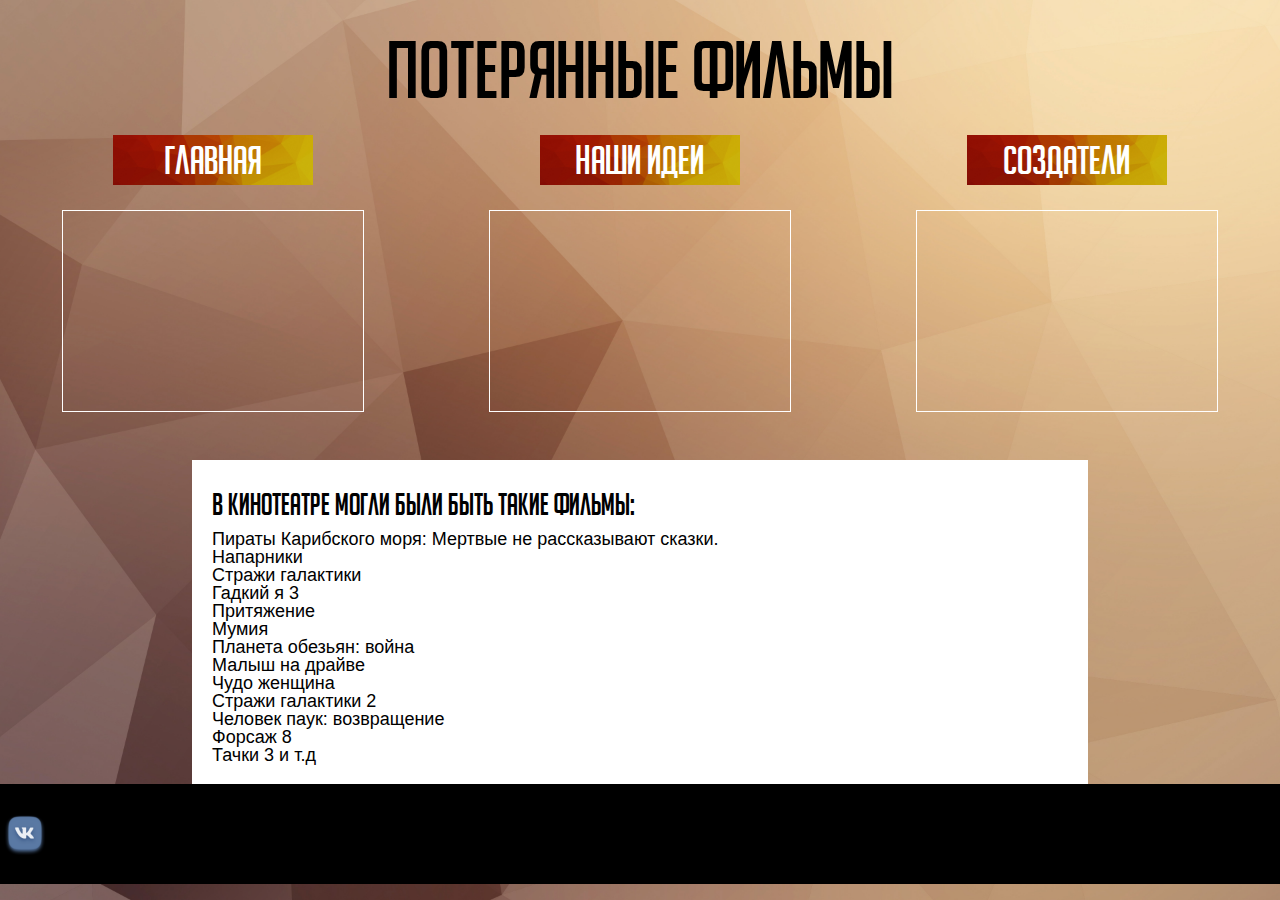
<file: index.html>
<!DOCTYPE html>
<html>
<head>
	<meta charset="utf-8">
	<title>Главная-Vyazma Trailers</title>
	<link rel="stylesheet" type="text/css" href="css/reset.css">
	<link rel="stylesheet" type="text/css" href="css/style.css">

</head>
<body>
	<div class="index page">
		<section class="mainheader">
			<h1 class="main">
			Потерянные фильмы
			</h1>
		</section>
		<section class="buttons">
			<a class="button one" href="index.html">Главная</a>
			<a class="button two" href="idea.html">Наши идеи</a>
			<a class="button three" href="creater.html">Создатели</a>
		</section>

		<section class="content">
			<iframe width="300" height="200" src="https://www.youtube.com/embed/lYI3QMD7fVM" frameborder="0" allowfullscreen></iframe>
			<iframe width="300" height="200" src="https://www.youtube.com/embed/CtZAionmhUU" frameborder="0" allowfullscreen></iframe>
			<iframe width="300" height="200" src="https://www.youtube.com/embed/CrwLEKMj0G8" frameborder="0" allowfullscreen></iframe>
		</section>
		<section class="description">
			<p>
				В кинотеатре могли были быть такие фильмы:
			</p>
			<ul>
				<li>Пираты Карибского моря: Мертвые не рассказывают сказки.</li>
				<li>Напарники</li>
				<li>Стражи галактики</li>
				<li>Гадкий я 3</li>
				<li>Притяжение </li>
				<li>Мумия</li>
				<li>Планета обезьян: война</li>
				<li>Малыш на драйве</li>
				<li>Чудо женщина</li>
				<li>Стражи галактики 2</li>
				<li>Человек паук: возвращение</li>
				<li>Форсаж 8</li>
				<li>Тачки 3 и т.д</li>
			</ul>
		</section>
		<footer class="footer">
			<a href="https://vk.com/club153607651"><img src="img/vk.png" target="_blank"></a>
		</footer>
	</div>
</body>
</html>
</file>
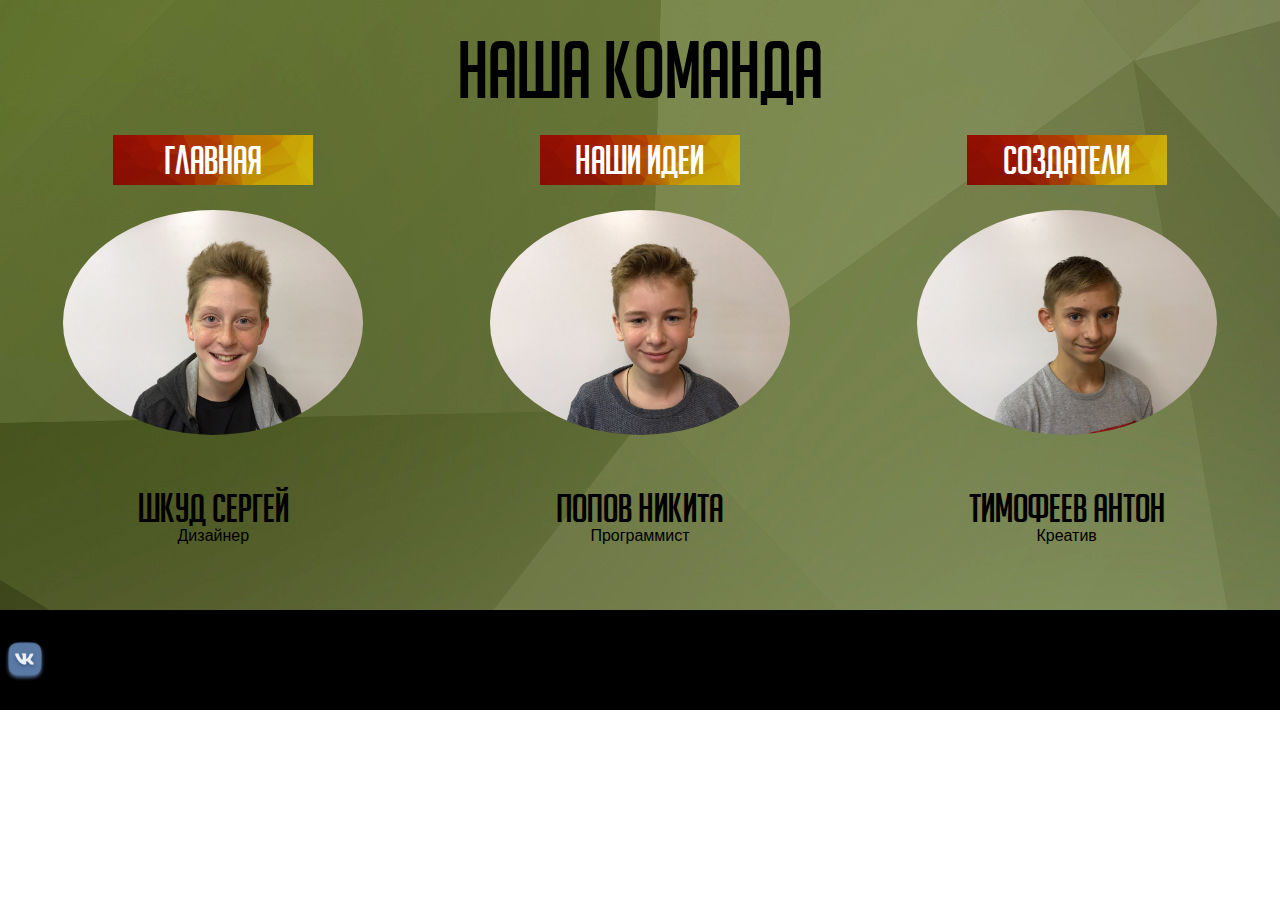
<file: creater.html>
<!DOCTYPE html>
<html>
<head>
	<meta charset="utf-8">
	<title>Создатели-Vyazma Trailers</title>
	<link rel="stylesheet" type="text/css" href="css/reset.css">
	<link rel="stylesheet" type="text/css" href="css/style.css">

</head>
<body>
	<div class="creater page">
		<section class="mainheader">
			<h1 class="main">
			наша команда
			</h1>
		</section>
		<section class="buttons">
			<a class="button one" href="index.html">Главная</a>
			<a class="button two" href="idea.html">Наши идеи</a>
			<a class="button three" href="creater.html">Создатели</a>
		</section>
		
		<section class="content">
			<div>
				<img src="img/Serega.jpg">
				<h2>Шкуд Сергей</h2>
				<p align='center'>Дизайнер</p>
			</div>
			<div>
				<img src="img/Nikita.jpg">
				<h2>Попов Никита</h2>
				<p align='center'>Программист</p>
			</div>
			<div>
				<img src="img/Anton.jpg">
				<h2>Тимофеев Антон</h2>
				<p align='center'>Креатив</p>
			</div>
		</section>
		<footer class="footer">
			<a href="https://vk.com/club153607651"><img src="img/vk.png" target="_blank"></a>	
		</footer>
	</div>
</body>
</html>
</file>
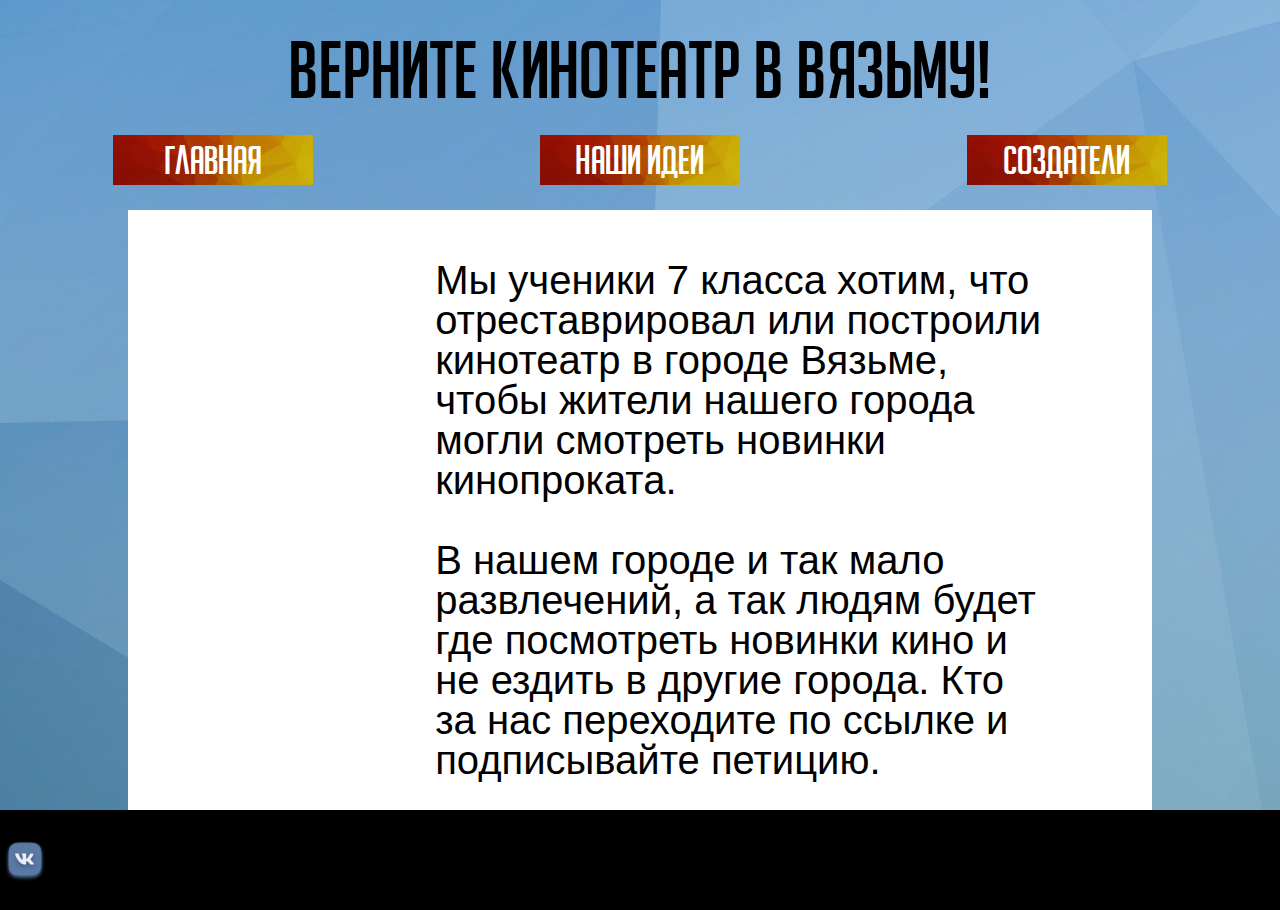
<file: idea.html>
<!DOCTYPE html>
<html>
<head>
	<meta charset="utf-8">
	<title>Идея-Vyazma Trailers</title>
	<link rel="stylesheet" type="text/css" href="css/reset.css">
	<link rel="stylesheet" type="text/css" href="css/style.css">

</head>
<body>
	<div class="idea page">
		<section class="mainheader">
			<h1 class="main">
			Верните кинотеатр в Вязьму!
			</h1>
		</section>
		<section class="buttons">
			<a class="button one" href="index.html">Главная</a>
			<a class="button two" href="idea.html">Наши идеи</a>
			<a class="button three" href="creater.html">Создатели</a>
		</section>
		
		<section class="content idea">
			<div class="change-embed-petition" data-petition-id="12286159"></div>
				<script src="https://static.change.org/product/embeds/v1/change-embeds.js" type="text/javascript"></script>
			<p>
				
Мы ученики 7 класса хотим, что отреставрировал  или построили кинотеатр в городе Вязьме,
чтобы жители нашего города могли смотреть новинки кинопроката. <br><br>
В нашем городе и так мало развлечений, а так людям будет где посмотреть новинки кино и не ездить в другие города.
Кто за нас  переходите по ссылке и подписывайте петицию.
			</p>
		</section>
		<footer class="footer">
			<a href="https://vk.com/club153607651"><img src="img/vk.png" target="_blank"></a>	
		</footer>
	</div>
</body>
</html>
</file>
<file: css/style.css>
@font-face {
	font-family: 'SW';
	src: url(../font/10089.ttf);
}

body {
	font-family: Arial, Helvetica, sans-serif;
}

h1,h2,h3,h4 {
	font-family: 'SW';
}

h1 {
	font-size: 80px;
	text-align: center;
	padding-top: 30px;
}

a:hover {
	opacity:.8;
}

.index{
	min-height: 100vh;
	width: 100vw;
	background-size: cover;
	background-position: center;
}
.index.page{
	background-image: url(../img/BG1.jpg);
}
.idea.page{
	background-image: url(../img/BG2.jpg);
}
.creater.page{
	background-image: url(../img/BG3.jpg);
}
.buttons{
	display: flex;
	justify-content: space-around;
	align-items: center;
	height: 100px;

}
.button{
	font-family: 'SW';
	font-size: 40px;
	display: block;
	height: 50px;
	width: 200px;
	text-decoration: none;
	color: white;
	background-image: url(../img/Batton.png);
	text-align: center;
	line-height: 50px;
	background-position: center;
	background-size: cover;

}


.content{
	height:400px;
	display: flex;
	justify-content: space-around;

}

.index .content {
	height: 250px;
}

.content h2 {
	text-align: center;
	font-size: 40px;
	padding-top: 50px;
}

.content img {
	 width: 300px;
	 border-radius: 50%;
}
.content.idea {
	height: 600px;
	width: 80%;
	margin: auto;
	background-color: white;
	box-sizing: border-box;
	padding-top: 50px;
}
.content.idea p {
	width: 60%;	
	font-size: 40px;
}
.content iframe {
	border:1px solid white;
}

.description p{
	font-family: 'SW';
	font-size: 30px;
	color: black;
	line-height: 50px;

}
.description{
	font-size: 18px;
	color: black;
	width: 70%;
	margin: auto;
	background-color: white;
	box-sizing: border-box;
	padding: 20px;
}

.footer{
	background-color: black;
	height: 100px;
	display: flex;
	align-items: center;
}
.footer img{
	height: 50px;
	width: 50px;

}
</file>
